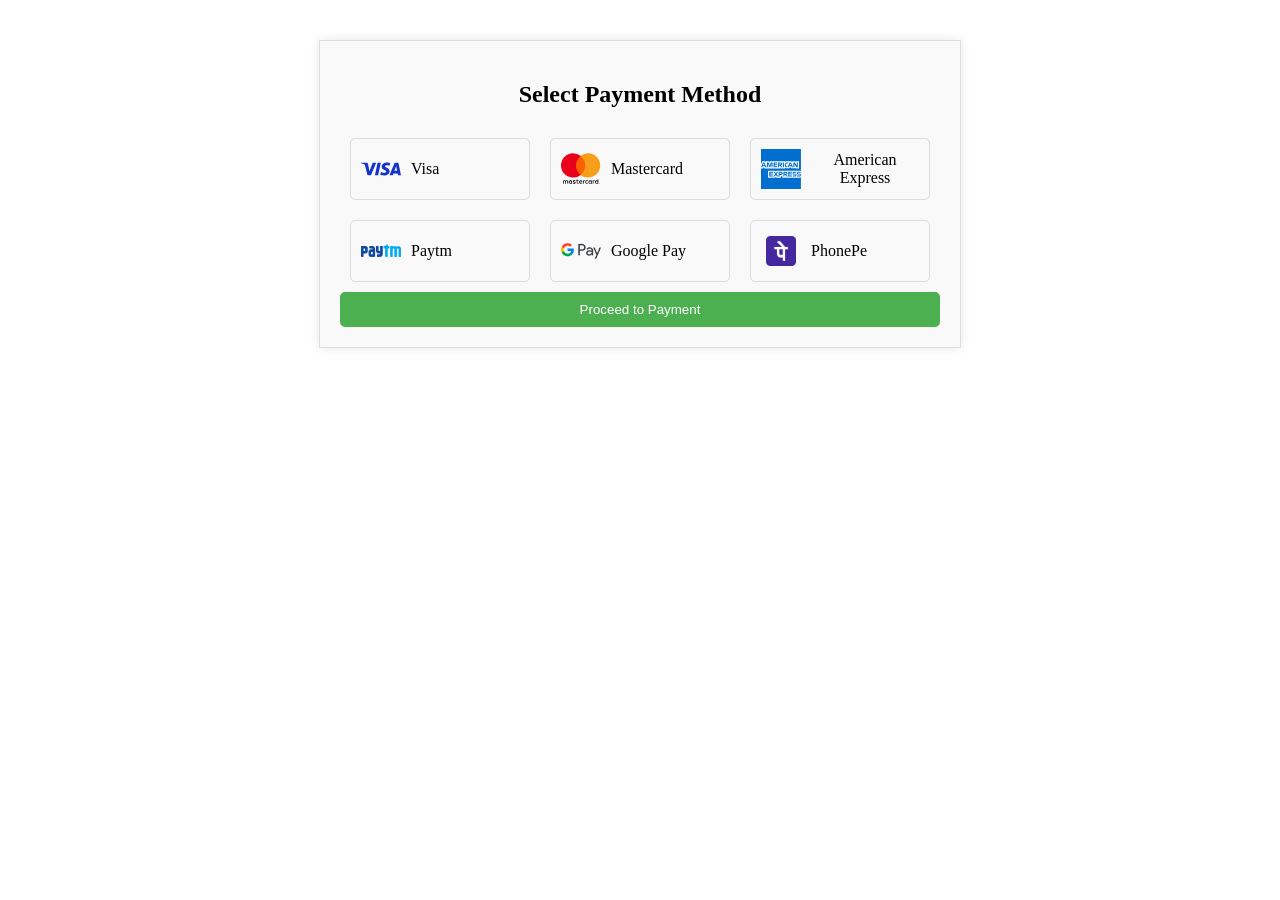
<file: Consumer_Portal/payment/index.html>
<!DOCTYPE html>
<html lang="en">
<head>
    <meta charset="UTF-8">
    <meta name="viewport" content="width=device-width, initial-scale=1.0">
    <title>Payment Method Selection</title>
    <link rel="stylesheet" href="style.css">
</head>
<body>
    <div class="payment-container">
        <h2>Select Payment Method</h2>
        <form>
            <div class="payment-methods">
                <div class="payment-method">
                    <input type="radio" id="visa" name="payment-method" value="visa">
                    <label for="visa">
                        <img src="Visa_Brandmark_Blue_RGB+2.svg" alt="Visa Logo">
                        Visa
                    </label>
                </div>
                <div class="payment-method">
                    <input type="radio" id="mastercard" name="payment-method" value="mastercard">
                    <label for="mastercard">
                        <img src="mastercard.svg" alt="Mastercard Logo">
                        Mastercard
                    </label>
                </div>
                <div class="payment-method">
                    <input type="radio" id="american-express" name="payment-method" value="american-express">
                    <label for="american-express">
                        <img src="amex.svg" alt="American Express Logo">
                        American Express
                    </label>
                </div>
                <div class="payment-method">
                    <input type="radio" id="paytm" name="payment-method" value="paytm">
                    <label for="paytm">
                        <img src="paytm.png" alt="Paytm Logo">
                        Paytm
                    </label>
                </div>
                <div class="payment-method">
                    <input type="radio" id="google-pay" name="payment-method" value="google-pay">
                    <label for="google-pay">
                        <img src="6124998.png" alt="Google Pay Logo">
                        Google Pay
                    </label>
                </div>
                <div class="payment-method">
                    <input type="radio" id="phonepe" name="payment-method" value="phonepe">
                    <label for="phonepe">
                        <img src="phnpe.png" alt="PhonePe Logo">
                        PhonePe
                    </label>
                </div>
            </div>
            <button type="submit">Proceed to Payment</button>
        </form>
    </div>
</body>
</html>
</file>
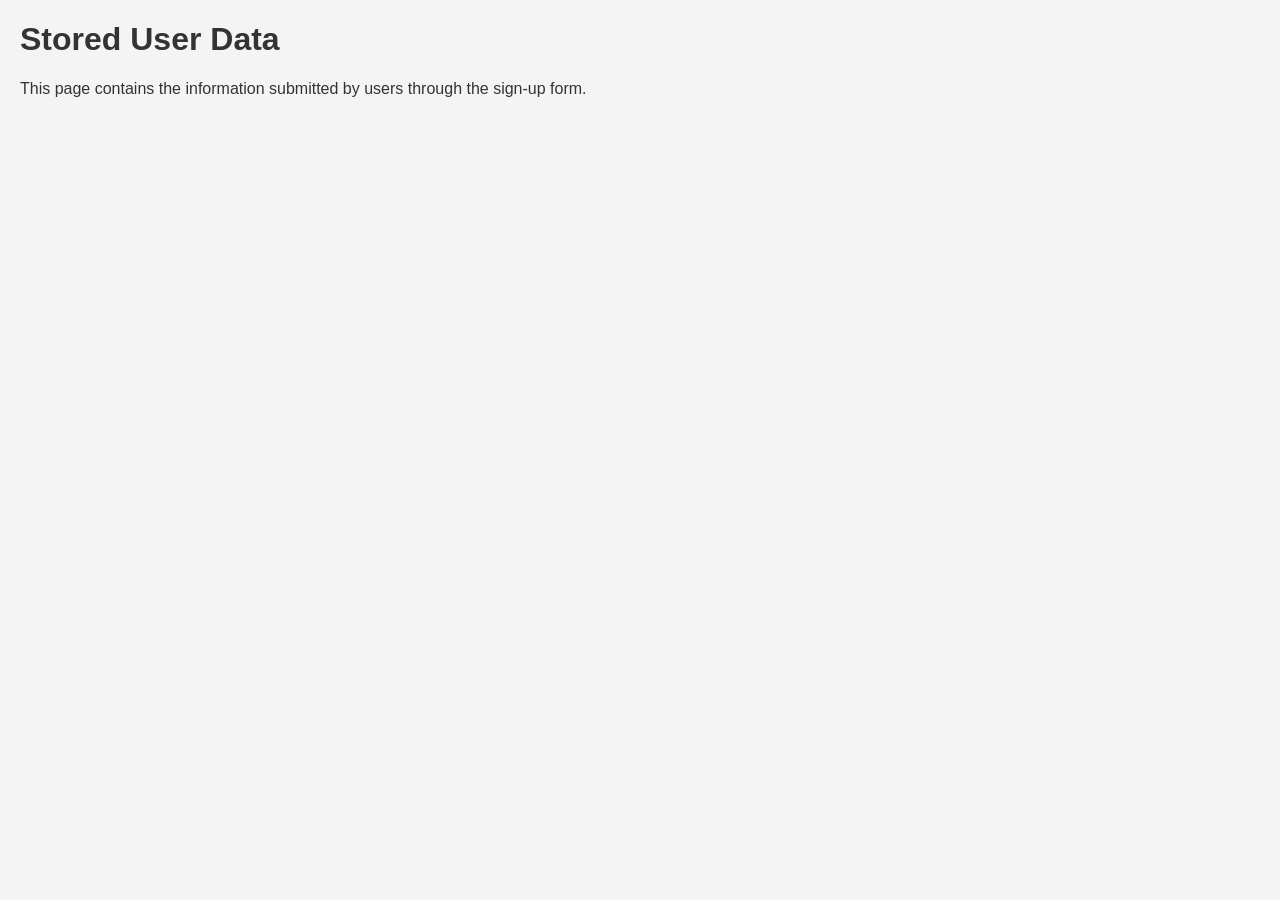
<file: account.html>
<!DOCTYPE html>
<html lang="en">
<head>
    <meta charset="UTF-8">
    <meta name="viewport" content="width=device-width, initial-scale=1.0">
    <title>Stored User Data</title>
    <style>
        body {
            font-family: Arial, sans-serif;
            margin: 20px;
            background-color: #f4f4f4;
            color: #333;
        }
        .user-data {
            background-color: #fff;
            padding: 20px;
            border-radius: 8px;
            box-shadow: 0 0 10px rgba(0, 0, 0, 0.1);
            margin-bottom: 20px;
        }
        h2 {
            color: #007bff;
        }
        hr {
            border: 0;
            border-top: 1px solid #ddd;
            margin-top: 20px;
            margin-bottom: 20px;
        }
    </style>
</head>
<body>
    <h1>Stored User Data</h1>
    <p>This page contains the information submitted by users through the sign-up form.</p>
    <div id="user-data-container">
        <!-- User data entries will be appended here by the PHP script -->
    </div>
</body>
</html>
</file>
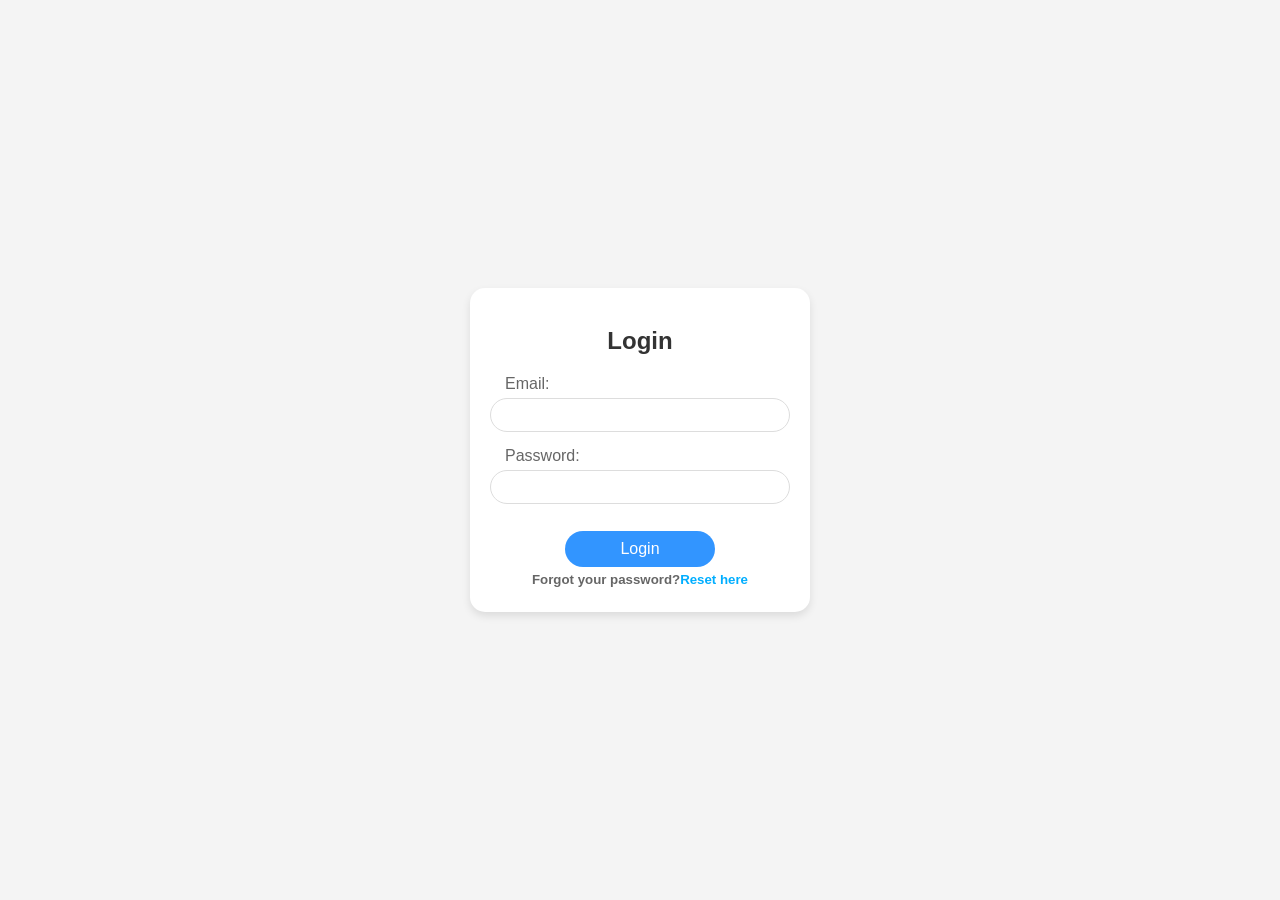
<file: login.html>
<!DOCTYPE html>
<html lang="en">
<head>
    <meta charset="UTF-8">
    <meta name="viewport" content="width=device-width, initial-scale=1.0">
    <title>Login</title>
    <style>
        body {
            background-color: #f4f4f4;
            display: flex;
            justify-content: center;
            align-items: center;
            height: 100vh;
            margin: 0;
            font-family: Arial, sans-serif;
        }

        .login-container {
            background-color: #fff;
            padding: 20px;
            border-radius: 15px;
            box-shadow: 0 4px 8px rgba(0, 0, 0, 0.1);
            width: 300px;
        }

        .login-form {
            display: flex;
            flex-direction: column;
        }

        .login-form h2 {
            margin-bottom: 20px;
            color: #333;
            display: flex;
            justify-content: center;
        }

        .login-form label {
            margin-bottom: 5px;
            color: #666;
            padding-left: 15px;
        }

        .login-form input {
            padding: 7px;
            margin-bottom: 15px;
            border: 1px solid #ddd;
            border-radius: 25px;
            font-size: 16px;
        }

        .login-form button {
            padding: 9px;
            border: none;
            border-radius: 25px;
            background-color: #007bff;
            opacity: 0.8;
            color: white;
            font-size: 16px;
            cursor: pointer;
            margin-top: 12px;
            margin-left: auto;
            margin-right: auto;
            width: 150px;
        }

        .login-form button:hover {
            background-color: #0056b3;
        }

        .login-form h5 {
            margin-bottom: 5px;
            color: #666;
            display: flex;
            justify-content: center;
            padding: 5px;
            margin: 0;
        }

        #span {
            color: rgb(0, 174, 255);
        }
    </style>
</head>
<body>
    <div class="login-container">
        <form action="login.php" method="POST" class="login-form">
            <h2>Login</h2>
            <label for="email">Email:</label>
            <input type="email" name="email" id="email" required>
            <label for="password">Password:</label>
            <input type="password" name="password" id="password" required>
            <button type="submit">Login</button>
            <h5>Forgot your password? <span id="span">Reset here</span></h5>
        </form>
    </div>
</body>
</html>
</file>
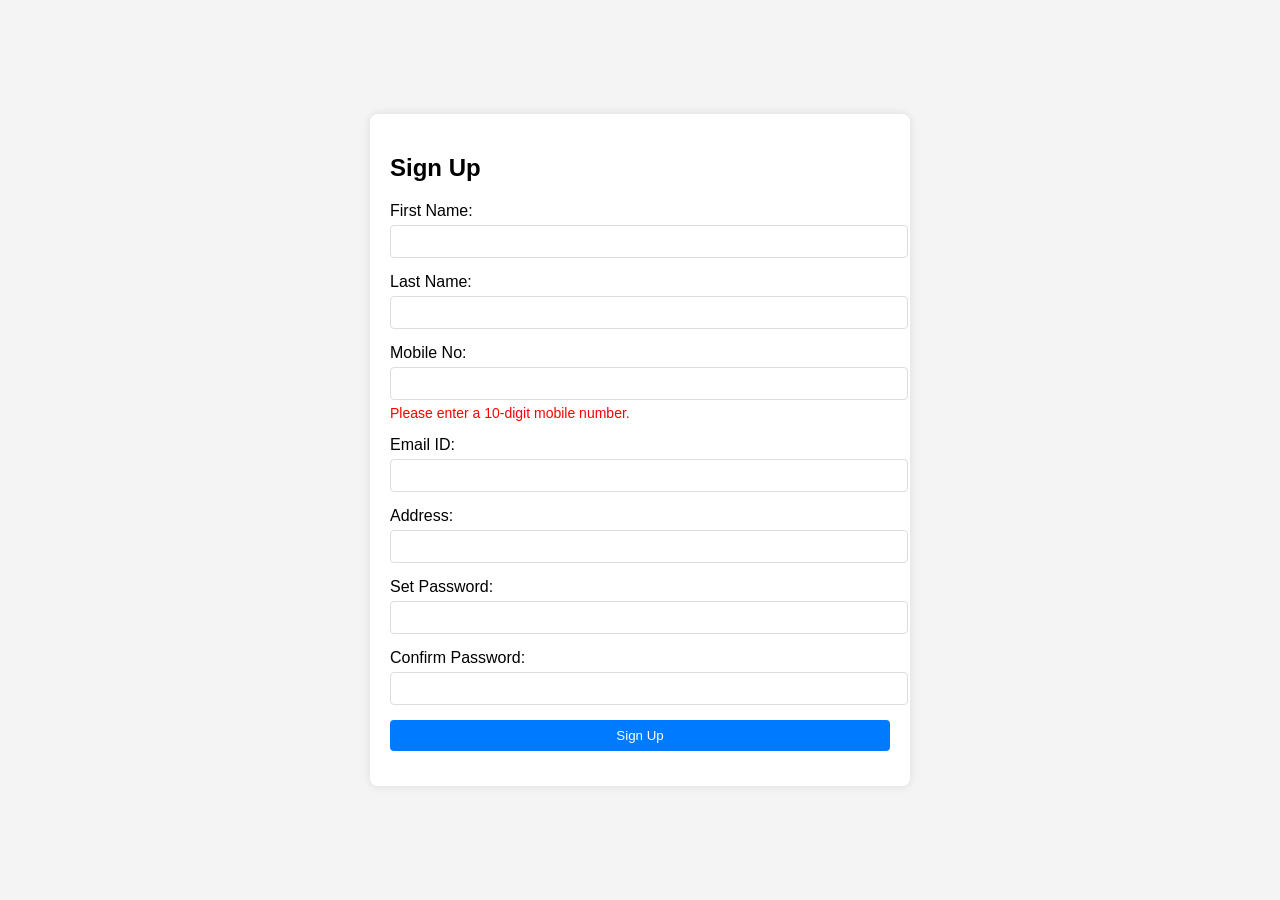
<file: signup.html>
<!DOCTYPE html>
<html lang="en">
<head>
    <meta charset="UTF-8">
    <meta name="viewport" content="width=device-width, initial-scale=1.0">
    <title>Sign Up Form</title>
    <style>
        body {
            font-family: Arial, sans-serif;
            display: flex;
            justify-content: center;
            align-items: center;
            background-color: #f4f4f4;
            margin: 0;
            height: 100vh;
        }
        .form-container {
            background-color: #fff;
            padding: 20px;
            border-radius: 8px;
            box-shadow: 0 0 10px rgba(0, 0, 0, 0.1);
            max-width: 500px;
            width: 100%;
        }
        .form-group {
            margin-bottom: 15px;
        }
        .form-group label {
            display: block;
            margin-bottom: 5px;
        }
        .form-group input {
            width: 100%;
            padding: 8px;
            border: 1px solid #ddd;
            border-radius: 4px;
        }
        .form-group input[type="submit"] {
            background-color: #007bff;
            color: #fff;
            border: none;
            cursor: pointer;
        }
        .form-group input[type="submit"]:hover {
            background-color: #0056b3;
        }
        .error {
            color: red;
            font-size: 0.875em;
            display: block;
            margin-top: 5px;
        }
    </style>
</head>
<body>
    <div class="form-container">
        <form id="signupForm" action="register.php" method="post">
            <h2>Sign Up</h2>
            <div class="form-group">
                <label for="firstname">First Name:</label>
                <input type="text" id="firstname" name="firstname" required aria-required="true">
            </div>
            <div class="form-group">
                <label for="lastname">Last Name:</label>
                <input type="text" id="lastname" name="lastname" required aria-required="true">
            </div>
            <div class="form-group">
                <label for="mobileNo">Mobile No:</label>
                <input type="tel" id="mobileNo" name="mobileNo" pattern="[0-9]{10}" required aria-required="true">
                <small class="error" id="mobileNoError">Please enter a 10-digit mobile number.</small>
            </div>
            <div class="form-group">
                <label for="email">Email ID:</label>
                <input type="email" id="email" name="email" required aria-required="true">
            </div>
            <div class="form-group">
                <label for="address">Address:</label>
                <input type="text" id="address" name="address" required aria-required="true">
            </div>
            <div class="form-group">
                <label for="password">Set Password:</label>
                <input type="password" id="password" name="password" required aria-required="true">
            </div>
            <div class="form-group">
                <label for="confirmPassword">Confirm Password:</label>
                <input type="password" id="confirmPassword" name="confirmPassword" required aria-required="true">
                <small class="error" id="passwordError"></small>
            </div>
            <div class="form-group">
                <input type="submit" value="Sign Up">
            </div>
        </form>
    </div>

    <script>
        const form = document.getElementById('signupForm');
        const password = document.getElementById('password');
        const confirmPassword = document.getElementById('confirmPassword');
        const passwordError = document.getElementById('passwordError');

        form.addEventListener('submit', function(event) {
            if (password.value !== confirmPassword.value) {
                passwordError.textContent = 'Passwords do not match.';
                event.preventDefault();
            } else {
                passwordError.textContent = '';
            }
        });
    </script>
</body>
</html>
</file>
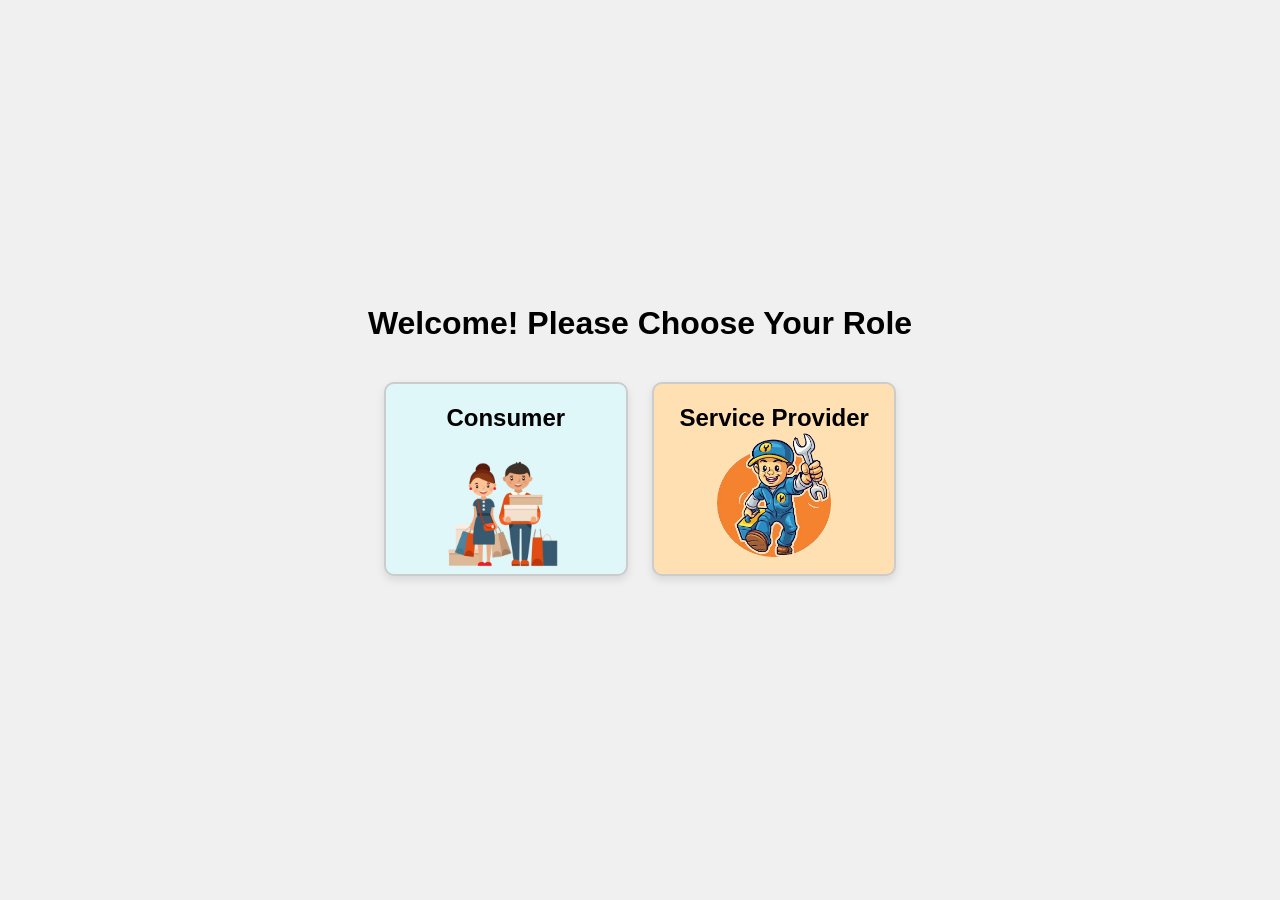
<file: welcome.html>
<!DOCTYPE html>
<html lang="en">
<head>
    <meta charset="UTF-8">
    <meta name="viewport" content="width=device-width, initial-scale=1.0">
    <title>Welcome Page</title>
    <link rel="stylesheet" href="welcome.css">
</head>
<body>
    <div class="container">
        <h1>Welcome! Please Choose Your Role</h1>
        <a href="index.html"><div class="choice" id="consumer">
            <h2>Consumer</h2>
            <img src="images/kisspng-illustration-shopping-cartoon-consumer-image-5c0f0ccb00ded7.1967741815444901870036-removebg-preview.png" alt="" id="con">
        </div></a>
        
        <a href="Consumer_Portal/provider.html"><div class="choice" id="service-provider">
            <h2>Service Provider</h2>
            <img src="images/images-removebg-preview.png" alt="" id="service">
            </div>
        </a>
    </div>
</body>
</html>
</file>
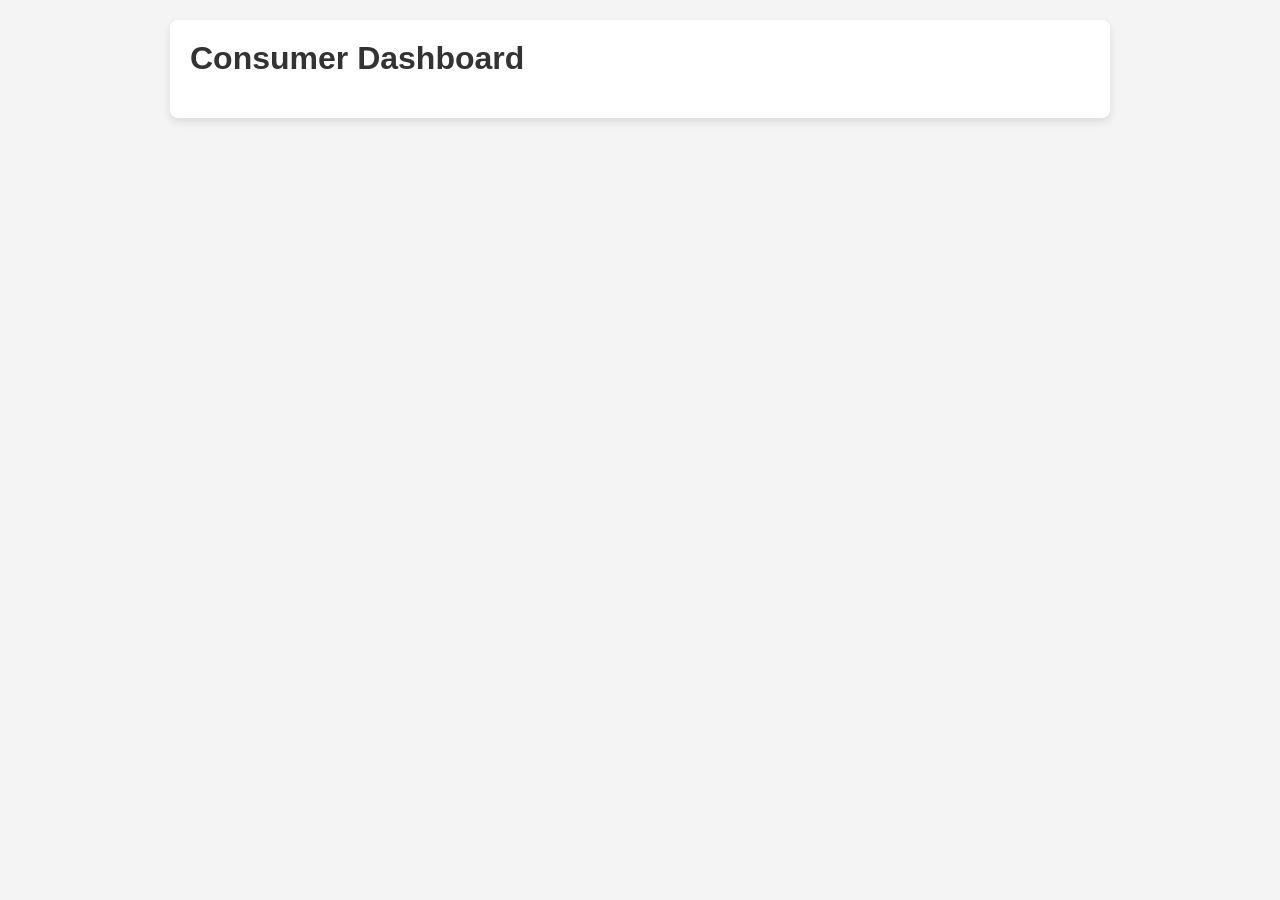
<file: Consumer_Portal/consumer.html>
<!DOCTYPE html>
<html lang="en">
<head>
    <meta charset="UTF-8">
    <meta name="viewport" content="width=device-width, initial-scale=1.0">
    <title>Consumer Dashboard</title>
    <style>
        body {
            font-family: Arial, sans-serif;
            margin: 0;
            padding: 0;
            background-color: #f4f4f4;
        }
        .container {
            max-width: 900px;
            margin: 20px auto;
            padding: 20px;
            background: #ffffff;
            border-radius: 8px;
            box-shadow: 0 4px 8px rgba(0, 0, 0, 0.1);
        }
        h1 {
            margin-top: 0;
            color: #333;
        }
        .form-group input, .form-group button {
            display: block;
            width: 100%;
            margin: 10px 0;
            padding: 12px;
            border: 1px solid #ddd;
            border-radius: 4px;
        }
        .form-group button {
            background-color: #4CAF50;
            color: white;
            border: none;
            cursor: pointer;
        }
        .form-group button:hover {
            background-color: #45a049;
        }
        .service-list, .request-list {
            margin-top: 20px;
        }
        .service-item, .request-item {
            padding: 15px;
            border: 1px solid #ddd;
            border-radius: 4px;
            margin-bottom: 10px;
            background-color: #fafafa;
        }
        .service-item {
            cursor: pointer;
        }
        .service-item:hover {
            background-color: #f0f0f0;
        }
        .request-item {
            border: 1px solid #ddd;
            border-radius: 4px;
            padding: 15px;
            background-color: #fafafa;
        }
        .request-item button {
            background-color: #f44336;
            color: white;
            border: none;
            padding: 8px;
            border-radius: 4px;
            cursor: pointer;
        }
        .request-item button:hover {
            background-color: #e53935;
        }
        .form-group input[required] {
            border-color: #f44336;
        }
    </style>
</head>
<body>
    <div class="container">
        <h1>Consumer Dashboard</h1>
        <div class="service-list" id="serviceList">
            <!-- Available services will be listed here -->
        </div>
        <div class="request-form" id="requestForm" style="display: none;">
            <h2>Request Service</h2>
            <div class="form-group">
                <input type="text" id="consumerName" placeholder="Your Name" required>
                <input type="email" id="consumerEmail" placeholder="Your Email" required>
                <input type="text" id="consumerMobile" placeholder="Your Mobile Number" required>
                <input type="text" id="consumerAddress" placeholder="Your Address" required>
                <button onclick="submitRequest()">Submit Request</button>
            </div>
        </div>
        <div class="request-list" id="requestList">
            <!-- Your requests will be listed here -->
        </div>
    </div>

    <script>
        const serviceKey = 'services';
        const requestKey = 'requests';
        const refreshInterval = 5000; // Check for updates every 5 seconds

        function getServices() {
            return JSON.parse(localStorage.getItem(serviceKey)) || [];
        }

        function getRequests() {
            return JSON.parse(localStorage.getItem(requestKey)) || [];
        }

        function setRequests(requests) {
            localStorage.setItem(requestKey, JSON.stringify(requests));
        }

        function displayServiceList() {
            const services = getServices().filter(service => {
                // Filter out services that have been declined
                const requests = getRequests();
                const declinedServiceIds = requests.filter(request => request.status === 'declined').map(request => request.serviceId);
                return !declinedServiceIds.includes(service.id);
            });
            const serviceList = document.getElementById('serviceList');
            const requestForm = document.getElementById('requestForm');
            serviceList.innerHTML = '';
            services.forEach(service => {
                serviceList.innerHTML += `
                    <div class="service-item" onclick="showRequestForm(${service.id}, '${service.name}')">
                        <strong>${service.name}</strong><br>
                        ${service.description}
                    </div>
                `;
            });
        }

        function showRequestForm(serviceId, serviceName) {
            document.getElementById('requestForm').style.display = 'block';
            document.getElementById('requestForm').dataset.serviceId = serviceId;
            document.getElementById('requestForm').dataset.serviceName = serviceName;
        }

        function submitRequest() {
            const serviceId = parseInt(document.getElementById('requestForm').dataset.serviceId, 10);
            const serviceName = document.getElementById('requestForm').dataset.serviceName;
            const consumerName = document.getElementById('consumerName').value;
            const consumerEmail = document.getElementById('consumerEmail').value;
            const consumerMobile = document.getElementById('consumerMobile').value;
            const consumerAddress = document.getElementById('consumerAddress').value;

            if (serviceId && consumerName && consumerEmail && consumerMobile && consumerAddress) {
                const requests = getRequests();
                const request = {
                    id: Date.now(),
                    serviceId,
                    serviceName,
                    consumerName,
                    consumerEmail,
                    consumerMobile,
                    consumerAddress,
                    status: 'pending'
                };
                requests.push(request);
                setRequests(requests);
                document.getElementById('consumerName').value = '';
                document.getElementById('consumerEmail').value = '';
                document.getElementById('consumerMobile').value = '';
                document.getElementById('consumerAddress').value = '';
                document.getElementById('requestForm').style.display = 'none';
                displayServiceList();
            }
        }

        function updateRequestList() {
            const requests = getRequests().sort((a, b) => b.id - a.id); // Sort requests by ID (newest first)
            const requestList = document.getElementById('requestList');
            requestList.innerHTML = '';
            requests.forEach(request => {
                requestList.innerHTML += `
                    <div class="request-item">
                        <strong>Requested Service: ${request.serviceName}</strong><br>
                        <strong>Consumer Info:</strong><br>
                        Name: ${request.consumerName}<br>
                        Email: ${request.consumerEmail}<br>
                        Mobile: ${request.consumerMobile}<br>
                        Address: ${request.consumerAddress}<br>
                        <strong>Status:</strong> ${request.status}
                    </div>
                `;
            });
        }

        function startAutoRefresh() {
            // Initial load
            displayServiceList();
            updateRequestList();

            // Set up periodic updates
            setInterval(() => {
                displayServiceList();
                updateRequestList();
            }, refreshInterval);
        }

        // Handle updates from provider dashboard
        window.addEventListener('storage', function(event) {
            if (event.storageArea === localStorage) {
                displayServiceList();
                updateRequestList();
            }
        });

        document.addEventListener('DOMContentLoaded', startAutoRefresh);

        function updateRequestList() {
    const requests = getRequests().sort((a, b) => b.id - a.id); // Sort requests by ID (newest first)
    const requestList = document.getElementById('requestList');
    requestList.innerHTML = '';
    requests.forEach(request => {
        let requestItem = `
            <div class="request-item">
                <strong>Requested Service: ${request.serviceName}</strong><br>
                <strong>Consumer Info:</strong><br>
                Name: ${request.consumerName}<br>
                Email: ${request.consumerEmail}<br>
                Mobile: ${request.consumerMobile}<br>
                Address: ${request.consumerAddress}<br>
                <strong>Status:</strong> ${request.status}
        `;
        
        // If the request is accepted, show the "Make Payment" button
        
        if (request.status === 'accepted') {
            requestItem += `
               <a href="payment/index.html"><button onclick="makePayment(${request.id})">Make Payment</button></a>
                
            `;
        }
        
        requestItem += '</div>';
        requestList.innerHTML += requestItem;
    });
}

function makePayment(requestId) {
    alert('Redirecting to payment for request ID: ' + requestId);
    // Here you can add logic to process the payment, e.g., redirect to a payment gateway
}

    </script>
    
</body>
</html>
</file>
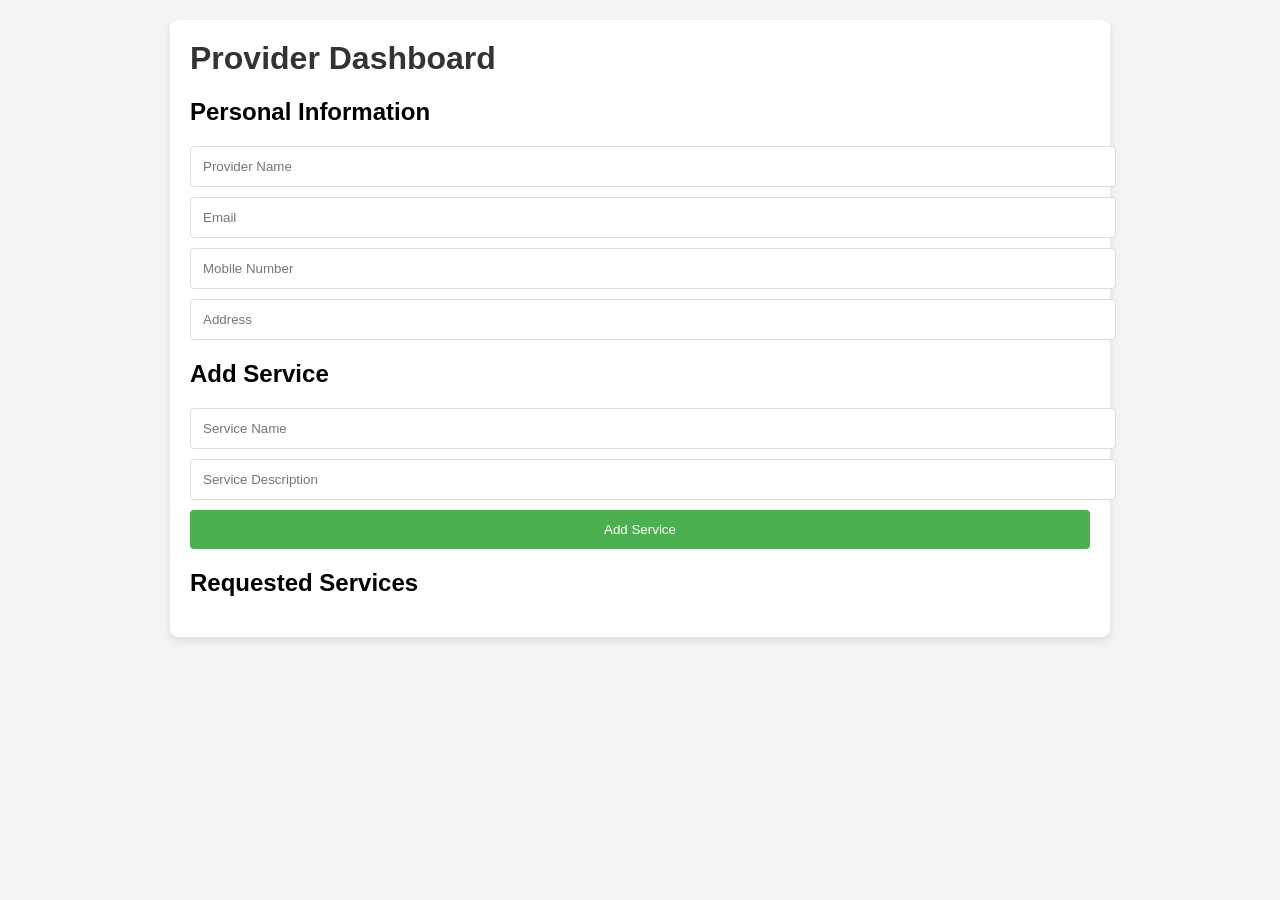
<file: Consumer_Portal/provider.html>
<!DOCTYPE html>
<html lang="en">
<head>
    <meta charset="UTF-8">
    <meta name="viewport" content="width=device-width, initial-scale=1.0">
    <title>Provider Dashboard</title>
    <style>
        body {
            font-family: Arial, sans-serif;
            margin: 0;
            padding: 0;
            background-color: #f4f4f4;
        }
        .container {
            max-width: 900px;
            margin: 20px auto;
            padding: 20px;
            background: #ffffff;
            border-radius: 8px;
            box-shadow: 0 4px 8px rgba(0, 0, 0, 0.1);
        }
        h1 {
            margin-top: 0;
            color: #333;
        }
        .form-group input, .form-group button {
            display: block;
            width: 100%;
            margin: 10px 0;
            padding: 12px;
            border: 1px solid #ddd;
            border-radius: 4px;
        }
        .form-group button {
            background-color: #4CAF50;
            color: white;
            border: none;
            cursor: pointer;
        }
        .form-group button:hover {
            background-color: #45a049;
        }
        .service-list, .request-list, .provider-info, .service-section, .request-section {
            margin-top: 20px;
        }
        .service-item, .request-item, .provider-info-item {
            padding: 15px;
            border: 1px solid #ddd;
            border-radius: 4px;
            margin-bottom: 10px;
            background-color: #fafafa;
        }
        .service-item button, .request-item button {
            margin: 5px 0;
            padding: 8px;
            border: none;
            border-radius: 4px;
            cursor: pointer;
        }
        .service-item button {
            background-color: #2196F3;
            color: white;
        }
        .service-item button:hover {
            background-color: #1e88e5;
        }
        .request-item button {
            background-color: #f44336;
            color: white;
        }
        .request-item button:hover {
            background-color: #e53935;
        }
    </style>
</head>
<body>
    <div class="container">
        <h1>Provider Dashboard</h1>
        
        <div class="provider-info">
            <h2>Personal Information</h2>
            <div class="form-group">
                <input type="text" id="providerName" placeholder="Provider Name" required>
                <input type="email" id="providerEmail" placeholder="Email" required>
                <input type="text" id="providerMobile" placeholder="Mobile Number" required>
                <input type="text" id="providerAddress" placeholder="Address" required>
            </div>
        </div>
        
        <div class="service-section">
            <h2>Add Service</h2>
            <div class="form-group">
                <input type="text" id="serviceName" placeholder="Service Name" required>
                <input type="text" id="serviceDescription" placeholder="Service Description" required>
                <button onclick="addService()">Add Service</button>
            </div>
            <div class="service-list" id="serviceList">
                <!-- Added services will be listed here -->
            </div>
        </div>

        <div class="request-section">
            <h2>Requested Services</h2>
            <div class="request-list" id="requestList">
                <!-- Consumer requests will be listed here -->
            </div>
        </div>
    </div>

    <script>
        const storageKey = 'services';
        const requestKey = 'requests';
        const refreshInterval = 5000; // Check for updates every 5 seconds

        function getServices() {
            return JSON.parse(localStorage.getItem(storageKey)) || [];
        }

        function getRequests() {
            return JSON.parse(localStorage.getItem(requestKey)) || [];
        }

        function setServices(services) {
            localStorage.setItem(storageKey, JSON.stringify(services));
        }

        function setRequests(requests) {
            localStorage.setItem(requestKey, JSON.stringify(requests));
        }

        function addService() {
            const name = document.getElementById('serviceName').value;
            const description = document.getElementById('serviceDescription').value;

            if (name && description) {
                const services = getServices();
                const service = { id: Date.now(), name, description };
                services.push(service);
                setServices(services);
                document.getElementById('serviceName').value = '';
                document.getElementById('serviceDescription').value = '';
            }
        }

        function updateServiceList() {
            const services = getServices();
            const serviceList = document.getElementById('serviceList');
            serviceList.innerHTML = '';
            services.forEach(service => {
                serviceList.innerHTML += `
                    <div class="service-item">
                        <strong>${service.name}</strong><br>
                        ${service.description}<br>
                        <button onclick="editService(${service.id})">Edit</button>
                        <button onclick="deleteService(${service.id})">Delete</button>
                    </div>
                `;
            });
        }

        function updateRequestList() {
            const requests = getRequests().sort((a, b) => b.id - a.id); // Sort requests by ID (newest first)
            const serviceList = getServices();
            const requestList = document.getElementById('requestList');
            requestList.innerHTML = '';
            requests.forEach(request => {
                const service = serviceList.find(s => s.id === request.serviceId);
                if (request.status === 'pending') {
                    requestList.innerHTML += `
                        <div class="request-item">
                            <strong>Requested Service: ${service ? service.name : 'Unknown'}</strong><br>
                            <strong>Consumer Info:</strong><br>
                            Name: ${request.consumerName}<br>
                            Email: ${request.consumerEmail}<br>
                            Mobile: ${request.consumerMobile}<br>
                            Address: ${request.consumerAddress}<br>
                            <button onclick="acceptRequest(${request.id})">Accept</button>
                            <button onclick="declineRequest(${request.id})">Decline</button>
                        </div>
                    `;
                } else {
                    requestList.innerHTML += `
                        <div class="request-item">
                            <strong>Requested Service: ${service ? service.name : 'Unknown'}</strong><br>
                            <strong>Status:</strong> ${request.status}<br>
                            <strong>Consumer Info:</strong><br>
                            Name: ${request.consumerName}<br>
                            Email: ${request.consumerEmail}<br>
                            Mobile: ${request.consumerMobile}<br>
                            Address: ${request.consumerAddress}<br>
                        </div>
                    `;
                }
            });
        }

        function editService(id) {
            const services = getServices();
            const service = services.find(s => s.id === id);
            if (service) {
                document.getElementById('serviceName').value = service.name;
                document.getElementById('serviceDescription').value = service.description;
                deleteService(id);
            }
        }

        function deleteService(id) {
            const services = getServices().filter(s => s.id !== id);
            setServices(services);
        }

        function acceptRequest(id) {
            if (confirm('Are you sure you want to accept this request?')) {
                const requests = getRequests().map(request => {
                    if (request.id === id) {
                        return { ...request, status: 'accepted' };
                    }
                    return request;
                });
                setRequests(requests);
            }
        }

        function declineRequest(id) {
            if (confirm('Are you sure you want to decline this request?')) {
                const requests = getRequests().map(request => {
                    if (request.id === id) {
                        return { ...request, status: 'declined' };
                    }
                    return request;
                });
                setRequests(requests);
            }
        }

        function startAutoRefresh() {
            // Initial load
            updateServiceList();
            updateRequestList();

            // Set up periodic updates
            setInterval(() => {
                updateServiceList();
                updateRequestList();
            }, refreshInterval);
        }

        // Handle updates from consumer dashboard
        window.addEventListener('storage', function(event) {
            if (event.storageArea === localStorage) {
                updateServiceList();
                updateRequestList();
            }
        });

        document.addEventListener('DOMContentLoaded', startAutoRefresh);
    </script>
</body>
</html>
</file>
<file: Consumer_Portal/payment/style.css>
.payment-container {
    max-width: 600px;
    margin: 40px auto;
    padding: 20px;
    background-color: #f9f9f9;
    border: 1px solid #ddd;
    box-shadow: 0 0 10px rgba(0, 0, 0, 0.1);
}

.payment-methods {
    display: flex;
    flex-wrap: wrap;
    justify-content: space-between;
}

.payment-method {
    margin: 10px;
    width: calc(33.33% - 20px);
    text-align: center;
}

.payment-method input[type="radio"] {
    display: none;
}

.payment-method label {
    display: flex;
    align-items: center;
    cursor: pointer;
    padding: 10px;
    border: 1px solid #ddd;
    border-radius: 5px;
}

.payment-method img {
    width: 40px;
    height: 40px;
    margin-right: 10px;
}

.payment-method label:hover {
    background-color: #f2f2f2;
}

.payment-method input[type="radio"]:checked + label {
    background-color: #4CAF50;
    color: #fff;
}

button[type="submit"] {
    background-color: #4CAF50;
    color: #fff;
    padding: 10px 20px;
    border: none;
    border-radius: 5px;
    cursor: pointer;
    width: 100%;
}

button[type="submit"]:hover {
    background-color: #3e8e41;
}

h2 {
    text-align: center;
    margin-bottom: 20px;
}

form {
    margin-top: 20px;
}
</file>
<file: welcome.css>
*{
    padding: 0;
    margin: 0;
}
a{
    color: black;
}
body {
    font-family: Arial, sans-serif;
    display: flex;
    flex-direction: row;
    justify-content: center;
    align-items: center;
    height: 100vh;
    margin: 0;
    background-color: #f0f0f0;
}

.container {
    text-align: center;
}

h1 {
    margin-bottom: 20px;
}

.choice {
    display: inline-block;
    width: 200px;
    height: 150px;
    margin: 20px;
    padding: 20px;
    background-color: #fff;
    border: 2px solid #ccc;
    border-radius: 10px;
    box-shadow: 0 4px 8px rgba(0, 0, 0, 0.1);
    transition: transform 0.3s, box-shadow 0.3s;
    cursor: pointer;
    vertical-align: top;
}

.choice:hover {
    transform: translateY(-10px);
    box-shadow: 0 8px 16px rgba(0, 0, 0, 0.2);
}

#consumer {
    background-color: #e0f7fa;
    border-right: 2px solid #ccc
}

#service-provider {
    background-color: #ffe0b2;
    margin-left: 0;
}
#con {
    object-fit: cover;
    height: 175px;
}

#service {
    object-fit: cover;
    height: 125px;
}
</file>
